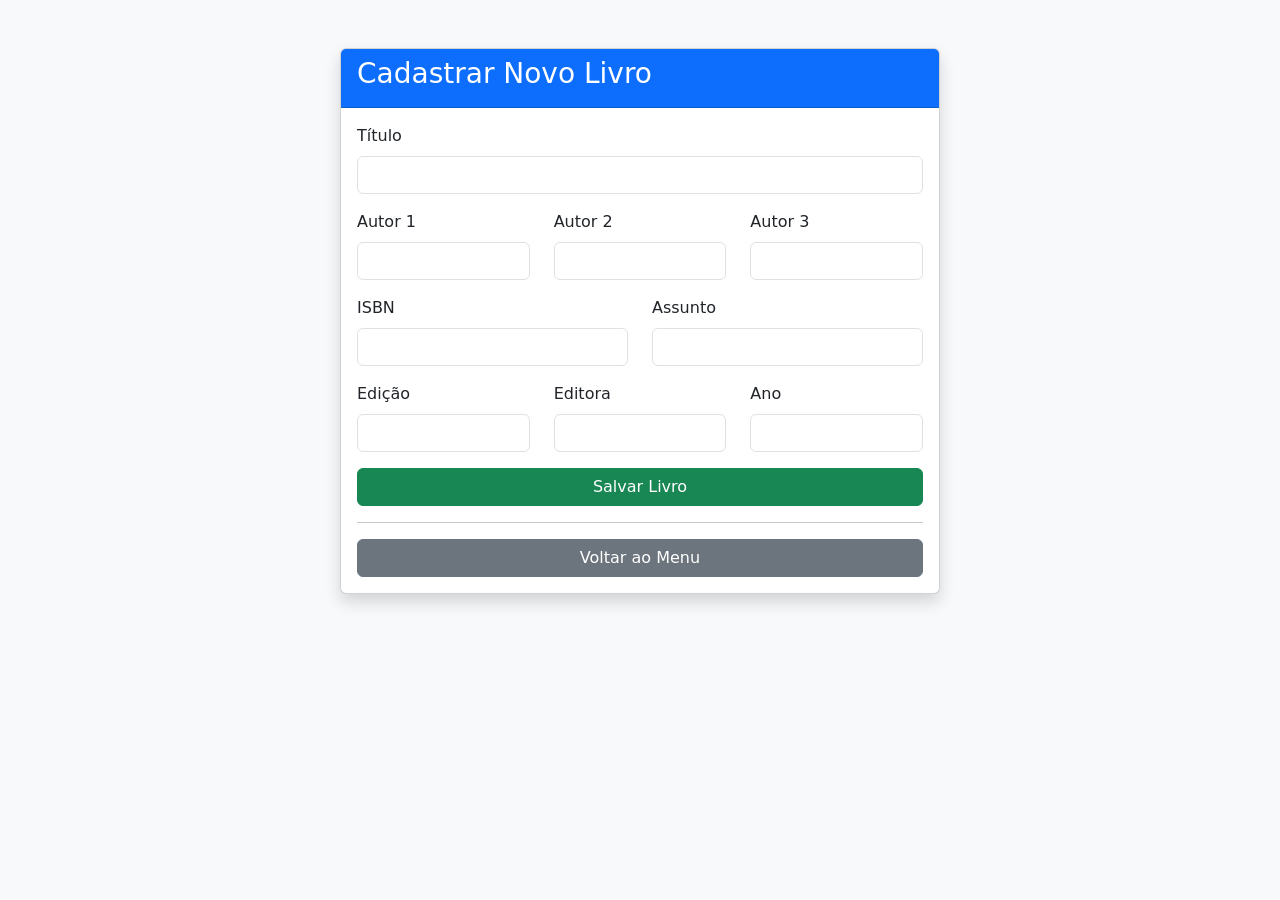
<file: mes06_dia12/templates/cadastrar_livros.html>
<!DOCTYPE html>
<html lang="pt-br">
<head>
    <meta charset="UTF-8">
    <title>Cadastrar Livro</title>
    <link href="https://cdn.jsdelivr.net/npm/bootstrap@5.3.0/dist/css/bootstrap.min.css" rel="stylesheet">
</head>
<body class="bg-light">
    <div class="container mt-5">
        <div class="card shadow max-width mx-auto" style="max-width: 600px;">
            <div class="card-header bg-primary text-white"><h3>Cadastrar Novo Livro</h3></div>
            <div class="card-body">
                <form method="POST">
                    <div class="mb-3"><label class="form-label">Título</label><input type="text" name="titulo" class="form-control" required></div>
                    <div class="row">
                        <div class="col-md-4 mb-3"><label class="form-label">Autor 1</label><input type="text" name="autor1" class="form-control" required></div>
                        <div class="col-md-4 mb-3"><label class="form-label">Autor 2</label><input type="text" name="autor2" class="form-control"></div>
                        <div class="col-md-4 mb-3"><label class="form-label">Autor 3</label><input type="text" name="autor3" class="form-control"></div>
                    </div>
                    <div class="row">
                        <div class="col-md-6 mb-3"><label class="form-label">ISBN</label><input type="text" name="isbn" class="form-control"></div>
                        <div class="col-md-6 mb-3"><label class="form-label">Assunto</label><input type="text" name="assunto" class="form-control"></div>
                    </div>
                    <div class="row">
                        <div class="col-md-4 mb-3"><label class="form-label">Edição</label><input type="text" name="edicao" class="form-control"></div>
                        <div class="col-md-4 mb-3"><label class="form-label">Editora</label><input type="text" name="editora" class="form-control"></div>
                        <div class="col-md-4 mb-3"><label class="form-label">Ano</label><input type="number" name="ano" class="form-control"></div>
                    </div>
                    <button type="submit" class="btn btn-success w-100">Salvar Livro</button>
                </form>
                <hr>
                <a href="{{ url_for('dashboard') }}" class="btn btn-secondary w-100">Voltar ao Menu</a>
            </div>
        </div>
    </div>
</body>
</html>
</file>
